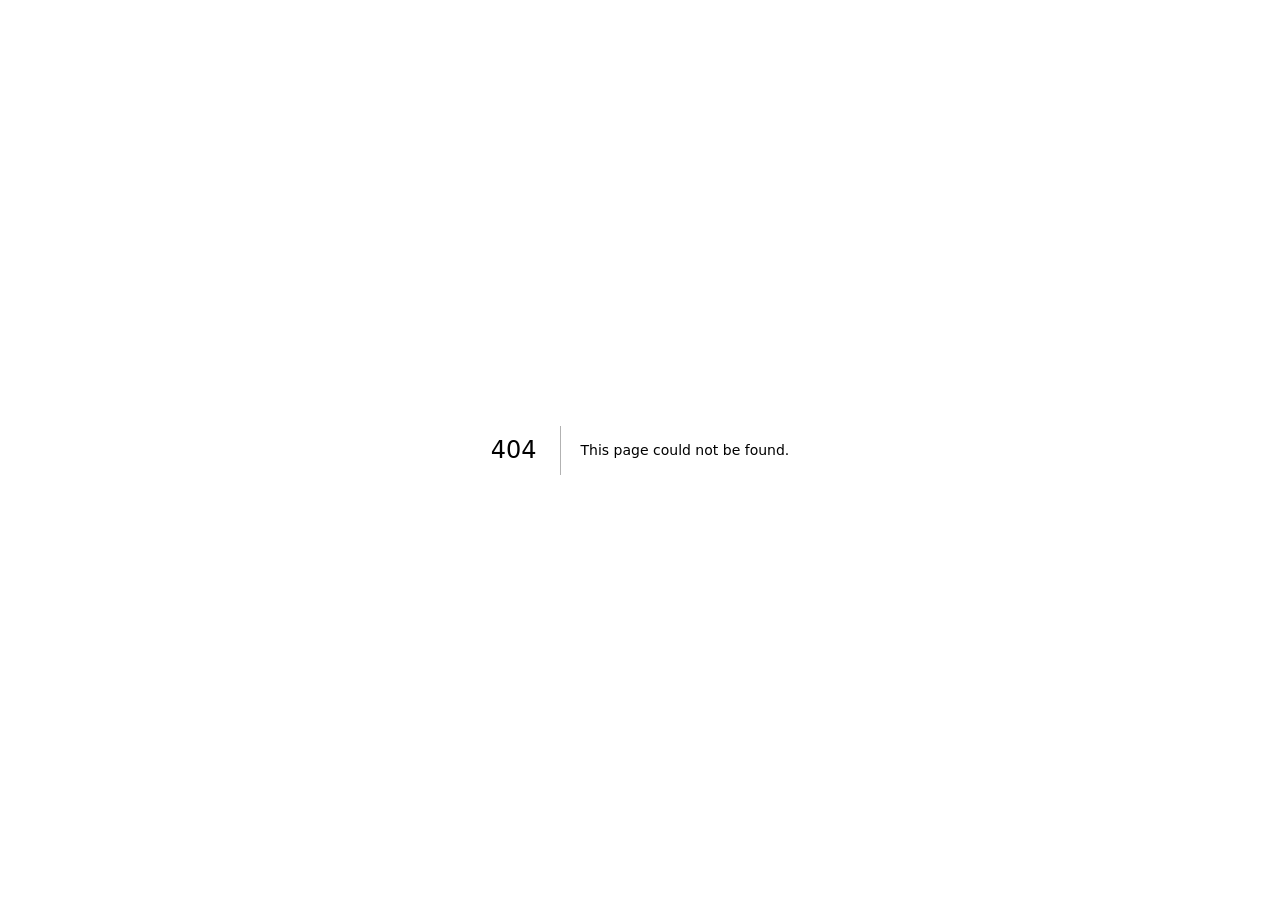
<file: 404/index.html>
<!DOCTYPE html><!--GAz_jao51YprwY8EEXogf--><html lang="en"><head><meta charSet="utf-8"/><meta name="viewport" content="width=device-width, initial-scale=1, maximum-scale=1, user-scalable=no"/><link rel="stylesheet" href="/_next/static/chunks/8bae6b836e038925.css" data-precedence="next"/><link rel="preload" as="script" fetchPriority="low" href="/_next/static/chunks/a55182594b77dccf.js"/><script src="/_next/static/chunks/882616e90db597a5.js" async=""></script><script src="/_next/static/chunks/3d3e58acc2c1941f.js" async=""></script><script src="/_next/static/chunks/turbopack-700cfe41bdfbadb9.js" async=""></script><script src="/_next/static/chunks/9498f1d510481483.js" async=""></script><meta name="robots" content="noindex"/><link rel="preconnect" href="https://fonts.googleapis.com"/><link rel="preconnect" href="https://fonts.gstatic.com" crossorigin="anonymous"/><title>404: This page could not be found.</title><title>SKMC X Cincinatte</title><meta name="description" content="Interactive health activation experience — SKMC X Cincinnati Children&#x27;s"/><meta name="robots" content="noindex, nofollow"/><link rel="icon" href="/favicon.ico?favicon.0b3bf435.ico" sizes="256x256" type="image/x-icon"/><link href="https://fonts.googleapis.com/css2?family=Inter:wght@300;400;500;600;700;800;900&amp;family=Rajdhani:wght@500;600;700&amp;display=swap" rel="stylesheet"/><script src="/_next/static/chunks/a6dad97d9634a72d.js" noModule=""></script></head><body><div hidden=""><!--$--><!--/$--></div><div style="font-family:system-ui,&quot;Segoe UI&quot;,Roboto,Helvetica,Arial,sans-serif,&quot;Apple Color Emoji&quot;,&quot;Segoe UI Emoji&quot;;height:100vh;text-align:center;display:flex;flex-direction:column;align-items:center;justify-content:center"><div><style>body{color:#000;background:#fff;margin:0}.next-error-h1{border-right:1px solid rgba(0,0,0,.3)}@media (prefers-color-scheme:dark){body{color:#fff;background:#000}.next-error-h1{border-right:1px solid rgba(255,255,255,.3)}}</style><h1 class="next-error-h1" style="display:inline-block;margin:0 20px 0 0;padding:0 23px 0 0;font-size:24px;font-weight:500;vertical-align:top;line-height:49px">404</h1><div style="display:inline-block"><h2 style="font-size:14px;font-weight:400;line-height:49px;margin:0">This page could not be found.</h2></div></div></div><!--$--><!--/$--><script src="/_next/static/chunks/a55182594b77dccf.js" id="_R_" async=""></script><script>(self.__next_f=self.__next_f||[]).push([0])</script><script>self.__next_f.push([1,"1:\"$Sreact.fragment\"\n2:I[93476,[\"/_next/static/chunks/9498f1d510481483.js\"],\"default\"]\n3:I[18525,[\"/_next/static/chunks/9498f1d510481483.js\"],\"default\"]\n4:I[90290,[\"/_next/static/chunks/9498f1d510481483.js\"],\"OutletBoundary\"]\n6:I[5616,[\"/_next/static/chunks/9498f1d510481483.js\"],\"AsyncMetadataOutlet\"]\n8:I[90290,[\"/_next/static/chunks/9498f1d510481483.js\"],\"ViewportBoundary\"]\na:I[90290,[\"/_next/static/chunks/9498f1d510481483.js\"],\"MetadataBoundary\"]\nb:\"$Sreact.suspense\"\nd:I[1216,[\"/_next/static/chunks/9498f1d510481483.js\"],\"default\"]\n:HL[\"/_next/static/chunks/8bae6b836e038925.css\",\"style\"]\n"])</script><script>self.__next_f.push([1,"0:{\"P\":null,\"b\":\"GAz_jao51YprwY8EEXogf\",\"p\":\"\",\"c\":[\"\",\"_not-found\",\"\"],\"i\":false,\"f\":[[[\"\",{\"children\":[\"/_not-found\",{\"children\":[\"__PAGE__\",{}]}]},\"$undefined\",\"$undefined\",true],[\"\",[\"$\",\"$1\",\"c\",{\"children\":[[[\"$\",\"link\",\"0\",{\"rel\":\"stylesheet\",\"href\":\"/_next/static/chunks/8bae6b836e038925.css\",\"precedence\":\"next\",\"crossOrigin\":\"$undefined\",\"nonce\":\"$undefined\"}]],[\"$\",\"html\",null,{\"lang\":\"en\",\"children\":[[\"$\",\"head\",null,{\"children\":[[\"$\",\"link\",null,{\"rel\":\"preconnect\",\"href\":\"https://fonts.googleapis.com\"}],[\"$\",\"link\",null,{\"rel\":\"preconnect\",\"href\":\"https://fonts.gstatic.com\",\"crossOrigin\":\"anonymous\"}],[\"$\",\"link\",null,{\"href\":\"https://fonts.googleapis.com/css2?family=Inter:wght@300;400;500;600;700;800;900\u0026family=Rajdhani:wght@500;600;700\u0026display=swap\",\"rel\":\"stylesheet\"}]]}],[\"$\",\"body\",null,{\"suppressHydrationWarning\":true,\"children\":[\"$\",\"$L2\",null,{\"parallelRouterKey\":\"children\",\"error\":\"$undefined\",\"errorStyles\":\"$undefined\",\"errorScripts\":\"$undefined\",\"template\":[\"$\",\"$L3\",null,{}],\"templateStyles\":\"$undefined\",\"templateScripts\":\"$undefined\",\"notFound\":[[[\"$\",\"title\",null,{\"children\":\"404: This page could not be found.\"}],[\"$\",\"div\",null,{\"style\":{\"fontFamily\":\"system-ui,\\\"Segoe UI\\\",Roboto,Helvetica,Arial,sans-serif,\\\"Apple Color Emoji\\\",\\\"Segoe UI Emoji\\\"\",\"height\":\"100vh\",\"textAlign\":\"center\",\"display\":\"flex\",\"flexDirection\":\"column\",\"alignItems\":\"center\",\"justifyContent\":\"center\"},\"children\":[\"$\",\"div\",null,{\"children\":[[\"$\",\"style\",null,{\"dangerouslySetInnerHTML\":{\"__html\":\"body{color:#000;background:#fff;margin:0}.next-error-h1{border-right:1px solid rgba(0,0,0,.3)}@media (prefers-color-scheme:dark){body{color:#fff;background:#000}.next-error-h1{border-right:1px solid rgba(255,255,255,.3)}}\"}}],[\"$\",\"h1\",null,{\"className\":\"next-error-h1\",\"style\":{\"display\":\"inline-block\",\"margin\":\"0 20px 0 0\",\"padding\":\"0 23px 0 0\",\"fontSize\":24,\"fontWeight\":500,\"verticalAlign\":\"top\",\"lineHeight\":\"49px\"},\"children\":404}],[\"$\",\"div\",null,{\"style\":{\"display\":\"inline-block\"},\"children\":[\"$\",\"h2\",null,{\"style\":{\"fontSize\":14,\"fontWeight\":400,\"lineHeight\":\"49px\",\"margin\":0},\"children\":\"This page could not be found.\"}]}]]}]}]],[]],\"forbidden\":\"$undefined\",\"unauthorized\":\"$undefined\"}]}]]}]]}],{\"children\":[\"/_not-found\",[\"$\",\"$1\",\"c\",{\"children\":[null,[\"$\",\"$L2\",null,{\"parallelRouterKey\":\"children\",\"error\":\"$undefined\",\"errorStyles\":\"$undefined\",\"errorScripts\":\"$undefined\",\"template\":[\"$\",\"$L3\",null,{}],\"templateStyles\":\"$undefined\",\"templateScripts\":\"$undefined\",\"notFound\":\"$undefined\",\"forbidden\":\"$undefined\",\"unauthorized\":\"$undefined\"}]]}],{\"children\":[\"__PAGE__\",[\"$\",\"$1\",\"c\",{\"children\":[[[\"$\",\"title\",null,{\"children\":\"404: This page could not be found.\"}],[\"$\",\"div\",null,{\"style\":\"$0:f:0:1:1:props:children:1:props:children:1:props:children:props:notFound:0:1:props:style\",\"children\":[\"$\",\"div\",null,{\"children\":[[\"$\",\"style\",null,{\"dangerouslySetInnerHTML\":{\"__html\":\"body{color:#000;background:#fff;margin:0}.next-error-h1{border-right:1px solid rgba(0,0,0,.3)}@media (prefers-color-scheme:dark){body{color:#fff;background:#000}.next-error-h1{border-right:1px solid rgba(255,255,255,.3)}}\"}}],[\"$\",\"h1\",null,{\"className\":\"next-error-h1\",\"style\":\"$0:f:0:1:1:props:children:1:props:children:1:props:children:props:notFound:0:1:props:children:props:children:1:props:style\",\"children\":404}],[\"$\",\"div\",null,{\"style\":\"$0:f:0:1:1:props:children:1:props:children:1:props:children:props:notFound:0:1:props:children:props:children:2:props:style\",\"children\":[\"$\",\"h2\",null,{\"style\":\"$0:f:0:1:1:props:children:1:props:children:1:props:children:props:notFound:0:1:props:children:props:children:2:props:children:props:style\",\"children\":\"This page could not be found.\"}]}]]}]}]],null,[\"$\",\"$L4\",null,{\"children\":[\"$L5\",[\"$\",\"$L6\",null,{\"promise\":\"$@7\"}]]}]]}],{},null,false]},null,false]},null,false],[\"$\",\"$1\",\"h\",{\"children\":[[\"$\",\"meta\",null,{\"name\":\"robots\",\"content\":\"noindex\"}],[[\"$\",\"$L8\",null,{\"children\":\"$L9\"}],null],[\"$\",\"$La\",null,{\"children\":[\"$\",\"div\",null,{\"hidden\":true,\"children\":[\"$\",\"$b\",null,{\"fallback\":null,\"children\":\"$Lc\"}]}]}]]}],false]],\"m\":\"$undefined\",\"G\":[\"$d\",\"$undefined\"],\"s\":false,\"S\":true}\n"])</script><script>self.__next_f.push([1,"9:[[\"$\",\"meta\",\"0\",{\"charSet\":\"utf-8\"}],[\"$\",\"meta\",\"1\",{\"name\":\"viewport\",\"content\":\"width=device-width, initial-scale=1, maximum-scale=1, user-scalable=no\"}]]\n5:null\n"])</script><script>self.__next_f.push([1,"e:I[96961,[\"/_next/static/chunks/9498f1d510481483.js\"],\"IconMark\"]\n7:{\"metadata\":[[\"$\",\"title\",\"0\",{\"children\":\"SKMC X Cincinatte\"}],[\"$\",\"meta\",\"1\",{\"name\":\"description\",\"content\":\"Interactive health activation experience — SKMC X Cincinnati Children's\"}],[\"$\",\"meta\",\"2\",{\"name\":\"robots\",\"content\":\"noindex, nofollow\"}],[\"$\",\"link\",\"3\",{\"rel\":\"icon\",\"href\":\"/favicon.ico?favicon.0b3bf435.ico\",\"sizes\":\"256x256\",\"type\":\"image/x-icon\"}],[\"$\",\"$Le\",\"4\",{}]],\"error\":null,\"digest\":\"$undefined\"}\n"])</script><script>self.__next_f.push([1,"c:\"$7:metadata\"\n"])</script></body></html>
</file>
<file: _next/static/chunks/8bae6b836e038925.css>
@layer properties{@supports (((-webkit-hyphens:none)) and (not (margin-trim:inline))) or ((-moz-orient:inline) and (not (color:rgb(from red r g b)))){*,:before,:after{--tw-rotate-x:initial;--tw-rotate-y:initial;--tw-rotate-z:initial;--tw-skew-x:initial;--tw-skew-y:initial;--tw-border-style:solid;--tw-font-weight:initial;--tw-shadow:0 0 transparent;--tw-shadow-color:initial;--tw-shadow-alpha:100%;--tw-inset-shadow:0 0 transparent;--tw-inset-shadow-color:initial;--tw-inset-shadow-alpha:100%;--tw-ring-color:initial;--tw-ring-shadow:0 0 transparent;--tw-inset-ring-color:initial;--tw-inset-ring-shadow:0 0 transparent;--tw-ring-inset:initial;--tw-ring-offset-width:0px;--tw-ring-offset-color:#fff;--tw-ring-offset-shadow:0 0 transparent;--tw-blur:initial;--tw-brightness:initial;--tw-contrast:initial;--tw-grayscale:initial;--tw-hue-rotate:initial;--tw-invert:initial;--tw-opacity:initial;--tw-saturate:initial;--tw-sepia:initial;--tw-drop-shadow:initial;--tw-drop-shadow-color:initial;--tw-drop-shadow-alpha:100%;--tw-drop-shadow-size:initial;--tw-ease:initial}::backdrop{--tw-rotate-x:initial;--tw-rotate-y:initial;--tw-rotate-z:initial;--tw-skew-x:initial;--tw-skew-y:initial;--tw-border-style:solid;--tw-font-weight:initial;--tw-shadow:0 0 transparent;--tw-shadow-color:initial;--tw-shadow-alpha:100%;--tw-inset-shadow:0 0 transparent;--tw-inset-shadow-color:initial;--tw-inset-shadow-alpha:100%;--tw-ring-color:initial;--tw-ring-shadow:0 0 transparent;--tw-inset-ring-color:initial;--tw-inset-ring-shadow:0 0 transparent;--tw-ring-inset:initial;--tw-ring-offset-width:0px;--tw-ring-offset-color:#fff;--tw-ring-offset-shadow:0 0 transparent;--tw-blur:initial;--tw-brightness:initial;--tw-contrast:initial;--tw-grayscale:initial;--tw-hue-rotate:initial;--tw-invert:initial;--tw-opacity:initial;--tw-saturate:initial;--tw-sepia:initial;--tw-drop-shadow:initial;--tw-drop-shadow-color:initial;--tw-drop-shadow-alpha:100%;--tw-drop-shadow-size:initial;--tw-ease:initial}}}@layer theme{:root,:host{--font-sans:ui-sans-serif,system-ui,sans-serif,"Apple Color Emoji","Segoe UI Emoji","Segoe UI Symbol","Noto Color Emoji";--font-mono:ui-monospace,SFMono-Regular,Menlo,Monaco,Consolas,"Liberation Mono","Courier New",monospace;--color-white:#fff;--spacing:.25rem;--font-weight-semibold:600;--radius-sm:.25rem;--radius-lg:.5rem;--radius-xl:.75rem;--radius-2xl:1rem;--radius-3xl:1.5rem;--ease-out:cubic-bezier(0,0,.2,1);--default-transition-duration:.15s;--default-transition-timing-function:cubic-bezier(.4,0,.2,1);--default-font-family:var(--font-sans);--default-mono-font-family:var(--font-mono)}}@layer base{*,:after,:before{box-sizing:border-box;border:0 solid;margin:0;padding:0}::backdrop{box-sizing:border-box;border:0 solid;margin:0;padding:0}::-webkit-file-upload-button{box-sizing:border-box;border:0 solid;margin:0;padding:0}::file-selector-button{box-sizing:border-box;border:0 solid;margin:0;padding:0}html,:host{-webkit-text-size-adjust:100%;-moz-tab-size:4;tab-size:4;line-height:1.5;font-family:var(--default-font-family,ui-sans-serif,system-ui,sans-serif,"Apple Color Emoji","Segoe UI Emoji","Segoe UI Symbol","Noto Color Emoji");font-feature-settings:var(--default-font-feature-settings,normal);font-variation-settings:var(--default-font-variation-settings,normal);-webkit-tap-highlight-color:transparent}hr{height:0;color:inherit;border-top-width:1px}abbr:where([title]){-webkit-text-decoration:underline dotted;text-decoration:underline dotted}h1,h2,h3,h4,h5,h6{font-size:inherit;font-weight:inherit}a{color:inherit;-webkit-text-decoration:inherit;-webkit-text-decoration:inherit;-webkit-text-decoration:inherit;-webkit-text-decoration:inherit;text-decoration:inherit}b,strong{font-weight:bolder}code,kbd,samp,pre{font-family:var(--default-mono-font-family,ui-monospace,SFMono-Regular,Menlo,Monaco,Consolas,"Liberation Mono","Courier New",monospace);font-feature-settings:var(--default-mono-font-feature-settings,normal);font-variation-settings:var(--default-mono-font-variation-settings,normal);font-size:1em}small{font-size:80%}sub,sup{vertical-align:baseline;font-size:75%;line-height:0;position:relative}sub{bottom:-.25em}sup{top:-.5em}table{text-indent:0;border-color:inherit;border-collapse:collapse}:-moz-focusring{outline:auto}progress{vertical-align:baseline}summary{display:list-item}ol,ul,menu{list-style:none}img,svg,video,canvas,audio,iframe,embed,object{vertical-align:middle;display:block}img,video{max-width:100%;height:auto}button,input,select,optgroup,textarea{font:inherit;font-feature-settings:inherit;font-variation-settings:inherit;letter-spacing:inherit;color:inherit;opacity:1;background-color:transparent;border-radius:0}::-webkit-file-upload-button{font:inherit;font-feature-settings:inherit;font-variation-settings:inherit;letter-spacing:inherit;color:inherit;opacity:1;background-color:transparent;border-radius:0}::file-selector-button{font:inherit;font-feature-settings:inherit;font-variation-settings:inherit;letter-spacing:inherit;color:inherit;opacity:1;background-color:transparent;border-radius:0}:where(select:-webkit-any([multiple],[size])) optgroup{font-weight:bolder}:where(select:-moz-any([multiple],[size])) optgroup{font-weight:bolder}:where(select:is([multiple],[size])) optgroup{font-weight:bolder}:where(select:-webkit-any([multiple],[size])) optgroup option:not(:-webkit-any(:lang(ae),:lang(ar),:lang(arc),:lang(bcc),:lang(bqi),:lang(ckb),:lang(dv),:lang(fa),:lang(glk),:lang(he),:lang(ku),:lang(mzn),:lang(nqo),:lang(pnb),:lang(ps),:lang(sd),:lang(ug),:lang(ur),:lang(yi))){padding-left:20px}:where(select:-moz-any([multiple],[size])) optgroup option:not(:-moz-any(:lang(ae),:lang(ar),:lang(arc),:lang(bcc),:lang(bqi),:lang(ckb),:lang(dv),:lang(fa),:lang(glk),:lang(he),:lang(ku),:lang(mzn),:lang(nqo),:lang(pnb),:lang(ps),:lang(sd),:lang(ug),:lang(ur),:lang(yi))){padding-left:20px}:where(select:is([multiple],[size])) optgroup option:not(:is(:lang(ae),:lang(ar),:lang(arc),:lang(bcc),:lang(bqi),:lang(ckb),:lang(dv),:lang(fa),:lang(glk),:lang(he),:lang(ku),:lang(mzn),:lang(nqo),:lang(pnb),:lang(ps),:lang(sd),:lang(ug),:lang(ur),:lang(yi))){padding-left:20px}:where(select:-webkit-any([multiple],[size])) optgroup option:-webkit-any(:lang(ae),:lang(ar),:lang(arc),:lang(bcc),:lang(bqi),:lang(ckb),:lang(dv),:lang(fa),:lang(glk),:lang(he),:lang(ku),:lang(mzn),:lang(nqo),:lang(pnb),:lang(ps),:lang(sd),:lang(ug),:lang(ur),:lang(yi)){padding-right:20px}:where(select:-moz-any([multiple],[size])) optgroup option:-moz-any(:lang(ae),:lang(ar),:lang(arc),:lang(bcc),:lang(bqi),:lang(ckb),:lang(dv),:lang(fa),:lang(glk),:lang(he),:lang(ku),:lang(mzn),:lang(nqo),:lang(pnb),:lang(ps),:lang(sd),:lang(ug),:lang(ur),:lang(yi)){padding-right:20px}:where(select:is([multiple],[size])) optgroup option:is(:lang(ae),:lang(ar),:lang(arc),:lang(bcc),:lang(bqi),:lang(ckb),:lang(dv),:lang(fa),:lang(glk),:lang(he),:lang(ku),:lang(mzn),:lang(nqo),:lang(pnb),:lang(ps),:lang(sd),:lang(ug),:lang(ur),:lang(yi)){padding-right:20px}:not(:-webkit-any(:lang(ae),:lang(ar),:lang(arc),:lang(bcc),:lang(bqi),:lang(ckb),:lang(dv),:lang(fa),:lang(glk),:lang(he),:lang(ku),:lang(mzn),:lang(nqo),:lang(pnb),:lang(ps),:lang(sd),:lang(ug),:lang(ur),:lang(yi)))::-webkit-file-upload-button{margin-right:4px}:not(:-moz-any(:lang(ae),:lang(ar),:lang(arc),:lang(bcc),:lang(bqi),:lang(ckb),:lang(dv),:lang(fa),:lang(glk),:lang(he),:lang(ku),:lang(mzn),:lang(nqo),:lang(pnb),:lang(ps),:lang(sd),:lang(ug),:lang(ur),:lang(yi)))::file-selector-button{margin-right:4px}:not(:is(:lang(ae),:lang(ar),:lang(arc),:lang(bcc),:lang(bqi),:lang(ckb),:lang(dv),:lang(fa),:lang(glk),:lang(he),:lang(ku),:lang(mzn),:lang(nqo),:lang(pnb),:lang(ps),:lang(sd),:lang(ug),:lang(ur),:lang(yi)))::file-selector-button{margin-right:4px}:-webkit-any(:lang(ae),:lang(ar),:lang(arc),:lang(bcc),:lang(bqi),:lang(ckb),:lang(dv),:lang(fa),:lang(glk),:lang(he),:lang(ku),:lang(mzn),:lang(nqo),:lang(pnb),:lang(ps),:lang(sd),:lang(ug),:lang(ur),:lang(yi))::-webkit-file-upload-button{margin-left:4px}:-moz-any(:lang(ae),:lang(ar),:lang(arc),:lang(bcc),:lang(bqi),:lang(ckb),:lang(dv),:lang(fa),:lang(glk),:lang(he),:lang(ku),:lang(mzn),:lang(nqo),:lang(pnb),:lang(ps),:lang(sd),:lang(ug),:lang(ur),:lang(yi))::file-selector-button{margin-left:4px}:is(:lang(ae),:lang(ar),:lang(arc),:lang(bcc),:lang(bqi),:lang(ckb),:lang(dv),:lang(fa),:lang(glk),:lang(he),:lang(ku),:lang(mzn),:lang(nqo),:lang(pnb),:lang(ps),:lang(sd),:lang(ug),:lang(ur),:lang(yi))::file-selector-button{margin-left:4px}::placeholder{opacity:1}@supports (not ((-webkit-appearance:-apple-pay-button))) or (contain-intrinsic-size:1px){::placeholder{color:currentColor}@supports (color:color-mix(in lab, red, red)){::placeholder{color:color-mix(in oklab,currentcolor 50%,transparent)}}}textarea{resize:vertical}::-webkit-search-decoration{-webkit-appearance:none}::-webkit-date-and-time-value{min-height:1lh;text-align:inherit}::-webkit-datetime-edit{display:inline-flex}::-webkit-datetime-edit-fields-wrapper{padding:0}::-webkit-datetime-edit{padding-top:0;padding-bottom:0}::-webkit-datetime-edit-year-field{padding-top:0;padding-bottom:0}::-webkit-datetime-edit-month-field{padding-top:0;padding-bottom:0}::-webkit-datetime-edit-day-field{padding-top:0;padding-bottom:0}::-webkit-datetime-edit-hour-field{padding-top:0;padding-bottom:0}::-webkit-datetime-edit-minute-field{padding-top:0;padding-bottom:0}::-webkit-datetime-edit-second-field{padding-top:0;padding-bottom:0}::-webkit-datetime-edit-millisecond-field{padding-top:0;padding-bottom:0}::-webkit-datetime-edit-meridiem-field{padding-top:0;padding-bottom:0}::-webkit-calendar-picker-indicator{line-height:1}:-moz-ui-invalid{box-shadow:none}button{-webkit-appearance:button;-moz-appearance:button;appearance:button}input:where([type=button],[type=reset],[type=submit]){-webkit-appearance:button;-moz-appearance:button;appearance:button}::-webkit-file-upload-button{-webkit-appearance:button;-moz-appearance:button;appearance:button}::file-selector-button{-webkit-appearance:button;-moz-appearance:button;appearance:button}::-webkit-inner-spin-button{height:auto}::-webkit-outer-spin-button{height:auto}[hidden]:where(:not([hidden=until-found])){display:none!important}}@layer components;@layer utilities{.pointer-events-auto{pointer-events:auto}.pointer-events-none{pointer-events:none}.invisible{visibility:hidden}.visible{visibility:visible}.absolute{position:absolute}.fixed{position:fixed}.relative{position:relative}.static{position:static}.inset-0{top:0;bottom:0;left:0;right:0}.top-0{top:0}.top-2{top:calc(var(--spacing)*2)}.right-4{right:calc(var(--spacing)*4)}.left-1\/2{left:50%}.left-4{left:calc(var(--spacing)*4)}.z-10{z-index:10}.z-20{z-index:20}.container{width:100%}@media (min-width:40rem){.container{max-width:40rem}}@media (min-width:48rem){.container{max-width:48rem}}@media (min-width:64rem){.container{max-width:64rem}}@media (min-width:80rem){.container{max-width:80rem}}@media (min-width:96rem){.container{max-width:96rem}}.mb-1{margin-bottom:var(--spacing)}.mb-5{margin-bottom:calc(var(--spacing)*5)}.mb-10{margin-bottom:calc(var(--spacing)*10)}.mb-12{margin-bottom:calc(var(--spacing)*12)}.block{display:block}.flex{display:flex}.grid{display:grid}.hidden{display:none}.table{display:table}.h-full{height:100%}.w-4\/5{width:80%}.w-full{width:100%}.flex-1{flex:1}.flex-shrink-0{flex-shrink:0}.grow{flex-grow:1}.transform{transform:var(--tw-rotate-x,)var(--tw-rotate-y,)var(--tw-rotate-z,)var(--tw-skew-x,)var(--tw-skew-y,)}.resize{resize:both}.grid-cols-2{grid-template-columns:repeat(2,minmax(0,1fr))}.flex-col{flex-direction:column}.items-baseline{align-items:baseline}.items-center{align-items:center}.justify-between{justify-content:space-between}.justify-center{justify-content:center}.gap-1\.5{gap:calc(var(--spacing)*1.5)}.gap-2{gap:calc(var(--spacing)*2)}.gap-2\.5{gap:calc(var(--spacing)*2.5)}.gap-3{gap:calc(var(--spacing)*3)}.gap-4{gap:calc(var(--spacing)*4)}.gap-5{gap:calc(var(--spacing)*5)}.gap-7{gap:calc(var(--spacing)*7)}.gap-8{gap:calc(var(--spacing)*8)}.gap-10{gap:calc(var(--spacing)*10)}.gap-12{gap:calc(var(--spacing)*12)}.overflow-hidden{overflow:hidden}.overflow-x-auto{overflow-x:auto}.overflow-y-auto{overflow-y:auto}.rounded-2xl{border-radius:var(--radius-2xl)}.rounded-3xl{border-radius:var(--radius-3xl)}.rounded-\[38px\]{border-radius:38px}.rounded-\[40px\]{border-radius:40px}.rounded-full{border-radius:3.40282e38px}.rounded-lg{border-radius:var(--radius-lg)}.rounded-sm{border-radius:var(--radius-sm)}.rounded-xl{border-radius:var(--radius-xl)}.border{border-style:var(--tw-border-style);border-width:1px}.border-4{border-style:var(--tw-border-style);border-width:4px}.border-white{border-color:var(--color-white)}.p-10{padding:calc(var(--spacing)*10)}.p-\[3px\]{padding:3px}.px-2{padding-inline:calc(var(--spacing)*2)}.px-3{padding-inline:calc(var(--spacing)*3)}.px-4{padding-inline:calc(var(--spacing)*4)}.px-5{padding-inline:calc(var(--spacing)*5)}.px-6{padding-inline:calc(var(--spacing)*6)}.px-7{padding-inline:calc(var(--spacing)*7)}.px-8{padding-inline:calc(var(--spacing)*8)}.px-10{padding-inline:calc(var(--spacing)*10)}.px-16{padding-inline:calc(var(--spacing)*16)}.py-1{padding-block:var(--spacing)}.py-1\.5{padding-block:calc(var(--spacing)*1.5)}.py-2\.5{padding-block:calc(var(--spacing)*2.5)}.py-3{padding-block:calc(var(--spacing)*3)}.py-4{padding-block:calc(var(--spacing)*4)}.py-6{padding-block:calc(var(--spacing)*6)}.py-8{padding-block:calc(var(--spacing)*8)}.py-10{padding-block:calc(var(--spacing)*10)}.py-12{padding-block:calc(var(--spacing)*12)}.pt-3{padding-top:calc(var(--spacing)*3)}.pt-10{padding-top:calc(var(--spacing)*10)}.pt-12{padding-top:calc(var(--spacing)*12)}.pb-8{padding-bottom:calc(var(--spacing)*8)}.pb-10{padding-bottom:calc(var(--spacing)*10)}.text-center{text-align:center}.text-left{text-align:left}.font-semibold{--tw-font-weight:var(--font-weight-semibold);font-weight:var(--font-weight-semibold)}.text-white{color:var(--color-white)}.uppercase{text-transform:uppercase}.shadow{--tw-shadow:0 1px 3px 0 var(--tw-shadow-color,rgba(0,0,0,.1)),0 1px 2px -1px var(--tw-shadow-color,rgba(0,0,0,.1));box-shadow:var(--tw-inset-shadow),var(--tw-inset-ring-shadow),var(--tw-ring-offset-shadow),var(--tw-ring-shadow),var(--tw-shadow)}.ring{--tw-ring-shadow:var(--tw-ring-inset,)0 0 0 calc(1px + var(--tw-ring-offset-width))var(--tw-ring-color,currentcolor);box-shadow:var(--tw-inset-shadow),var(--tw-inset-ring-shadow),var(--tw-ring-offset-shadow),var(--tw-ring-shadow),var(--tw-shadow)}.blur{--tw-blur:blur(8px);filter:var(--tw-blur,)var(--tw-brightness,)var(--tw-contrast,)var(--tw-grayscale,)var(--tw-hue-rotate,)var(--tw-invert,)var(--tw-saturate,)var(--tw-sepia,)var(--tw-drop-shadow,)}.filter{filter:var(--tw-blur,)var(--tw-brightness,)var(--tw-contrast,)var(--tw-grayscale,)var(--tw-hue-rotate,)var(--tw-invert,)var(--tw-saturate,)var(--tw-sepia,)var(--tw-drop-shadow,)}.transition{transition-property:color,background-color,border-color,outline-color,-webkit-text-decoration-color,text-decoration-color,fill,stroke,--tw-gradient-from,--tw-gradient-via,--tw-gradient-to,opacity,box-shadow,transform,translate,scale,rotate,filter,-webkit-backdrop-filter,backdrop-filter,display,content-visibility,overlay,pointer-events;transition-timing-function:var(--tw-ease,var(--default-transition-timing-function));transition-duration:var(--tw-duration,var(--default-transition-duration))}.ease-out{--tw-ease:var(--ease-out);transition-timing-function:var(--ease-out)}}:root{--skmc-blue:#238dc1;--skmc-purple:#9e7db8;--skmc-deep-blue:#18518f;--skmc-teal:#008580;--skmc-aqua:#42b7bd;--bg-primary:#f8fafc;--text-primary:#1e293b;--seg-we-ask:#1e88e5;--seg-you-ask:#00acc1;--seg-selfie:#8e24aa;--seg-giveaway:#e91e63;--seg-health-tip:#43a047;--seg-survey:#f57c00}*{box-sizing:border-box;margin:0;padding:0}html,body{background:var(--bg-primary);max-width:100vw;color:var(--text-primary);-webkit-font-smoothing:antialiased;-moz-osx-font-smoothing:grayscale;font-family:Inter,-apple-system,BlinkMacSystemFont,sans-serif;overflow-x:hidden}*{-webkit-tap-highlight-color:transparent;-webkit-touch-callout:none;-webkit-user-select:none;-moz-user-select:none;user-select:none}::-webkit-scrollbar{width:4px}::-webkit-scrollbar-track{background:0 0}::-webkit-scrollbar-thumb{background:rgba(35,141,193,.3);border-radius:2px}@keyframes screenFadeIn{0%{opacity:0;transform:translateY(12px)}to{opacity:1;transform:translateY(0)}}.screen-fade{animation:.3s ease-out forwards screenFadeIn}@keyframes pulseDot{0%,to{opacity:1;transform:scale(1)}50%{opacity:.3;transform:scale(1.4)}}.pulse-dot{animation:1.8s ease-in-out infinite pulseDot}@keyframes floatY{0%,to{transform:translateY(0)}50%{transform:translateY(-10px)}}.float-anim{animation:3.5s ease-in-out infinite floatY}@keyframes spinSlow{0%{transform:rotate(0)}to{transform:rotate(360deg)}}.spin-slow{animation:12s linear infinite spinSlow}@keyframes blinkDot{0%,to{opacity:.5}50%{opacity:1}}.blink-dot{animation:2s ease-in-out infinite blinkDot}@keyframes confettiFall{0%{opacity:.7;transform:translateY(0)rotate(0)}to{opacity:0;transform:translateY(115vh)rotate(720deg)}}.confetti-fall{animation:linear infinite confettiFall}.glass{-webkit-backdrop-filter:blur(20px);background:rgba(255,255,255,.12);border:1px solid rgba(255,255,255,.2)}.glass-strong{-webkit-backdrop-filter:blur(40px);background:rgba(255,255,255,.18);border:1px solid rgba(255,255,255,.3)}.glass-dark{-webkit-backdrop-filter:blur(30px);background:rgba(24,81,143,.15);border:1px solid rgba(35,141,193,.25)}.glow-blue{box-shadow:0 0 40px rgba(35,141,193,.4),0 0 80px rgba(35,141,193,.2)}.glow-purple{box-shadow:0 0 40px rgba(158,125,184,.4),0 0 80px rgba(158,125,184,.2)}.glow-teal{box-shadow:0 0 40px rgba(0,133,128,.4),0 0 80px rgba(0,133,128,.2)}.text-gradient-primary{-webkit-text-fill-color:transparent;background:linear-gradient(135deg,#238dc1 0%,#9e7db8 100%);-webkit-background-clip:text;background-clip:text}.text-gradient-bright{-webkit-text-fill-color:transparent;background:linear-gradient(135deg,#42b7bd 0%,#238dc1 50%,#9e7db8 100%);-webkit-background-clip:text;background-clip:text}@keyframes pulse-glow{0%,to{box-shadow:0 0 30px rgba(35,141,193,.4),0 0 60px rgba(35,141,193,.2),0 0 100px rgba(35,141,193,.1)}50%{box-shadow:0 0 50px rgba(35,141,193,.6),0 0 100px rgba(35,141,193,.35),0 0 150px rgba(158,125,184,.2)}}@keyframes float{0%,to{transform:translateY(0)}50%{transform:translateY(-10px)}}@keyframes shimmer{0%{background-position:-200%}to{background-position:200%}}@keyframes spin-idle{0%{transform:rotate(0)}to{transform:rotate(360deg)}}@keyframes particle-float{0%{opacity:.6;transform:translateY(0)translate(0)scale(1)}33%{opacity:.9;transform:translateY(-30px)translate(15px)scale(1.1)}66%{opacity:.7;transform:translateY(-20px)translate(-10px)scale(.9)}to{opacity:.6;transform:translateY(0)translate(0)scale(1)}}@keyframes ripple{0%{opacity:1;transform:scale(.8)}to{opacity:0;transform:scale(2)}}@keyframes scanline{0%{top:-100%}to{top:100%}}.animate-pulse-glow{animation:3s ease-in-out infinite pulse-glow}.animate-float{animation:4s ease-in-out infinite float}.animate-shimmer{background:linear-gradient(90deg,transparent,rgba(255,255,255,.3),transparent) 0 0/200%;animation:3s linear infinite shimmer}.kiosk-mode{cursor:none}.touch-feedback{transition:transform .1s,opacity .1s}.touch-feedback:active{opacity:.9;transform:scale(.97)}.btn-premium{color:#fff;background:linear-gradient(135deg,#238dc1 0%,#18518f 50%,#9e7db8 100%);border:1px solid rgba(255,255,255,.25);transition:all .2s;box-shadow:0 4px 15px rgba(35,141,193,.4),inset 0 1px rgba(255,255,255,.2),inset 0 -1px rgba(0,0,0,.15)}.btn-premium:hover{transform:translateY(-2px);box-shadow:0 8px 30px rgba(35,141,193,.5),inset 0 1px rgba(255,255,255,.3)}.btn-premium:active{transform:translateY(0)scale(.98)}.wheel-glow{filter:drop-shadow(0 0 20px rgba(35,141,193,.4))drop-shadow(0 0 60px rgba(158,125,184,.25))}.segment-winner{filter:brightness(1.2)saturate(1.3)}.admin-hidden{display:none}.skeleton{background:linear-gradient(90deg,rgba(255,255,255,.1) 25%,rgba(255,255,255,.3) 50%,rgba(255,255,255,.1) 75%) 0 0/200% 100%;animation:1.5s infinite shimmer}.kiosk-container{transform-origin:0 0;width:2160px;height:3840px;position:relative;overflow:hidden}.particle{pointer-events:none;border-radius:50%;animation:ease-in-out infinite particle-float;position:absolute}.screen-bg-default{background:linear-gradient(160deg,#f0f6fb 0%,#ebf4fa 40%,#eef0fb 100%)}.screen-bg-blue{background:linear-gradient(160deg,#eaf4fb 0%,#dcf0fb 50%,#ebf0f8 100%)}.screen-bg-purple{background:linear-gradient(160deg,#f4eef8 0%,#ede4f4 50%,#f0ebf8 100%)}.screen-bg-teal{background:linear-gradient(160deg,#e6f6f5 0%,#d5eeed 50%,#eaf4f4 100%)}.screen-bg-dark{background:linear-gradient(160deg,#0d1b2e 0%,#12253f 50%,#0f1f38 100%)}.btn-p1{color:#fff;letter-spacing:.06em;text-transform:uppercase;cursor:pointer;background:linear-gradient(135deg,#238dc1 0%,#18518f 55%,#9e7db8 100%);border:1px solid rgba(255,255,255,.28);border-radius:24px;font-weight:700;transition:all .18s cubic-bezier(.34,1.56,.64,1);position:relative;overflow:hidden;box-shadow:0 0 0 1px rgba(35,141,193,.2),0 8px 32px rgba(35,141,193,.45),0 2px 8px rgba(0,0,0,.18),inset 0 1px rgba(255,255,255,.25),inset 0 -1px rgba(0,0,0,.12)}.btn-p1:after{content:"";border-radius:inherit;pointer-events:none;background:linear-gradient(135deg,rgba(255,255,255,.15) 0%,transparent 60%);position:absolute;top:0;bottom:0;left:0;right:0}.btn-p1:active{transform:scale(.97)translateY(1px);box-shadow:0 0 0 1px rgba(35,141,193,.15),0 4px 16px rgba(35,141,193,.3),inset 0 1px rgba(255,255,255,.15)}.btn-ripple{pointer-events:none;background:rgba(255,255,255,.35);border-radius:50%;animation:.55s ease-out forwards btn-ripple-anim;position:absolute;transform:scale(0)}@keyframes btn-ripple-anim{to{opacity:0;transform:scale(4)}}.btn-p2{-webkit-backdrop-filter:blur(24px);color:#1e293b;letter-spacing:.04em;cursor:pointer;background:rgba(255,255,255,.18);border:1.5px solid rgba(255,255,255,.45);border-radius:20px;font-weight:600;transition:all .18s;position:relative;box-shadow:0 4px 20px rgba(35,141,193,.12),inset 0 1px rgba(255,255,255,.5)}.btn-p2:active{background:rgba(255,255,255,.25);transform:scale(.97)}.btn-p3{color:#64748b;letter-spacing:.04em;text-underline-offset:4px;cursor:pointer;background:0 0;border:none;font-weight:500;-webkit-text-decoration:underline rgba(100,116,139,.35);text-decoration:underline rgba(100,116,139,.35);transition:color .15s,-webkit-text-decoration-color .15s,text-decoration-color .15s}.btn-p3:active{color:#238dc1;-webkit-text-decoration-color:rgba(35,141,193,.5);text-decoration-color:rgba(35,141,193,.5)}.answer-card{-webkit-backdrop-filter:blur(30px);cursor:pointer;background:rgba(255,255,255,.65);border:2px solid rgba(255,255,255,.8);border-radius:28px;transition:all .2s cubic-bezier(.34,1.56,.64,1);position:relative;overflow:hidden;box-shadow:0 4px 24px rgba(35,141,193,.08),inset 0 1px rgba(255,255,255,.9)}.answer-card:before{content:"";border-radius:inherit;pointer-events:none;background:linear-gradient(135deg,rgba(255,255,255,.4) 0%,transparent 60%);position:absolute;top:0;bottom:0;left:0;right:0}.answer-card:active{transform:scale(.97)}.answer-card.selected{background:rgba(35,141,193,.1);border-color:rgba(35,141,193,.7);box-shadow:0 0 0 3px rgba(35,141,193,.2),0 8px 40px rgba(35,141,193,.25),inset 0 1px rgba(255,255,255,.6)}.answer-card.correct{background:rgba(0,133,128,.12);border-color:rgba(0,133,128,.7);box-shadow:0 0 0 3px rgba(0,133,128,.25),0 8px 40px rgba(0,133,128,.3)}.answer-card.wrong{background:rgba(239,68,68,.08);border-color:rgba(239,68,68,.5)}.glass-card{-webkit-backdrop-filter:blur(40px);background:rgba(255,255,255,.72);border:1.5px solid rgba(255,255,255,.9);border-radius:36px;box-shadow:0 20px 80px rgba(35,141,193,.1),0 4px 16px rgba(0,0,0,.06),inset 0 1px rgba(255,255,255,.95)}@keyframes ring-countdown{0%{stroke-dashoffset:0}to{stroke-dashoffset:var(--ring-total)}}.ring-track{fill:none;stroke:rgba(255,255,255,.15);stroke-linecap:round}.ring-progress{fill:none;stroke-linecap:round;transition:stroke-dashoffset .25s linear}@keyframes segment-glow-pulse{0%,to{opacity:.55}50%{opacity:.85}}.segment-glow-bg{animation:2.4s ease-in-out infinite segment-glow-pulse}@keyframes badge-pop{0%{opacity:0;transform:scale(0)rotate(-15deg)}60%{opacity:1;transform:scale(1.12)rotate(4deg)}80%{transform:scale(.95)rotate(-2deg)}to{opacity:1;transform:scale(1)rotate(0)}}.badge-pop{animation:.7s cubic-bezier(.34,1.56,.64,1) forwards badge-pop}@keyframes particle-burst{0%{opacity:1;transform:translate(0)scale(1)}to{transform:translate(var(--px),var(--py))scale(0);opacity:0}}.particle-burst{animation:.9s ease-out forwards particle-burst}@keyframes camera-border-spin{0%{transform:rotate(0)}to{transform:rotate(360deg)}}@keyframes camera-pulse{0%,to{opacity:.6;transform:scale(1)}50%{opacity:1;transform:scale(1.015)}}.camera-border-ring{animation:8s linear infinite camera-border-spin}.camera-frame-pulse{animation:2s ease-in-out infinite camera-pulse}@keyframes prize-slide-in{0%{opacity:0;transform:translateY(80px)scale(.9)}to{opacity:1;transform:translateY(0)scale(1)}}.prize-slide-in{animation:.65s cubic-bezier(.34,1.56,.64,1) forwards prize-slide-in}@keyframes tip-reveal{0%{opacity:0;transform:translateY(40px)scale(.95)}to{opacity:1;transform:translateY(0)scale(1)}}.tip-reveal{animation:.55s cubic-bezier(.34,1.56,.64,1) forwards tip-reveal}.divider-gradient{background:linear-gradient(90deg,transparent,rgba(35,141,193,.35),transparent);height:1px}@keyframes screen-enter{0%{opacity:0;filter:blur(4px);transform:scale(.96)translateY(20px)}to{opacity:1;filter:blur();transform:scale(1)translateY(0)}}.screen-enter{animation:.5s cubic-bezier(.34,1.2,.64,1) forwards screen-enter}@keyframes scan{0%{top:-10%}to{top:110%}}.scan-line{pointer-events:none;background:linear-gradient(90deg,transparent,rgba(66,183,189,.7),transparent);height:2px;animation:3s ease-in-out infinite scan;position:absolute;left:0;right:0}@keyframes count-pop{0%{opacity:0;transform:scale(1.6)}40%{opacity:1;transform:scale(.95)}to{opacity:1;transform:scale(1)}}.count-pop{animation:.4s cubic-bezier(.34,1.56,.64,1) forwards count-pop}@keyframes confetti-fall{0%{opacity:1;transform:translateY(-20px)rotate(0)}to{opacity:0;transform:translateY(120vh)rotate(720deg)}}.confetti-piece{pointer-events:none;animation:linear forwards confetti-fall;position:absolute}.topic-card{-webkit-backdrop-filter:blur(28px);cursor:pointer;background:rgba(255,255,255,.65);border:1.5px solid rgba(255,255,255,.85);border-radius:24px;transition:all .22s cubic-bezier(.34,1.3,.64,1);position:relative;box-shadow:0 4px 20px rgba(35,141,193,.07),inset 0 1px rgba(255,255,255,.9)}.topic-card:active{background:rgba(35,141,193,.08);border-color:rgba(35,141,193,.5);transform:scale(.97);box-shadow:0 0 0 3px rgba(35,141,193,.2),0 8px 30px rgba(35,141,193,.2)}.topic-card.selected{background:rgba(35,141,193,.1);border-color:rgba(35,141,193,.65);box-shadow:0 0 0 3px rgba(35,141,193,.18),0 8px 32px rgba(35,141,193,.22)}@keyframes wave-bar{0%,to{transform:scaleY(.3)}50%{transform:scaleY(1)}}.wave-bar{transform-origin:bottom;border-radius:2px;width:4px;animation:ease-in-out infinite wave-bar}@keyframes glow-ring-expand{0%{opacity:.8;transform:scale(.6)}to{opacity:0;transform:scale(2.2)}}.glow-ring{pointer-events:none;border-radius:50%;animation:2s ease-out infinite glow-ring-expand;position:absolute}@keyframes return-bar{0%{width:100%}to{width:0%}}.return-bar{animation:linear forwards return-bar}.header-pill{-webkit-backdrop-filter:blur(20px);background:rgba(255,255,255,.6);border:1px solid rgba(255,255,255,.85);border-radius:100px;align-items:center;gap:18px;padding:16px 36px;display:inline-flex;box-shadow:0 2px 12px rgba(35,141,193,.08)}.header-pill .pill-icon{flex-shrink:0;justify-content:center;align-items:center;font-size:36px;line-height:1;display:flex}.header-pill .pill-text{flex-direction:column;justify-content:center;gap:3px;display:flex}.header-pill .pill-title{color:#1e293b;letter-spacing:.05em;font-size:28px;font-weight:800;line-height:1.1}.header-pill .pill-sub{color:#64748b;letter-spacing:.08em;font-size:17px;line-height:1.2}@keyframes correct-flash{0%{background:rgba(0,133,128,0)}30%{background:rgba(0,133,128,.18)}to{background:rgba(0,133,128,.12)}}.correct-flash{animation:.5s ease-out forwards correct-flash}.screen-blur-overlay{-webkit-backdrop-filter:blur(8px);pointer-events:none;background:rgba(15,25,45,.4);position:absolute;top:0;bottom:0;left:0;right:0}@property --tw-rotate-x{syntax:"*";inherits:false}@property --tw-rotate-y{syntax:"*";inherits:false}@property --tw-rotate-z{syntax:"*";inherits:false}@property --tw-skew-x{syntax:"*";inherits:false}@property --tw-skew-y{syntax:"*";inherits:false}@property --tw-border-style{syntax:"*";inherits:false;initial-value:solid}@property --tw-font-weight{syntax:"*";inherits:false}@property --tw-shadow{syntax:"*";inherits:false;initial-value:0 0 transparent}@property --tw-shadow-color{syntax:"*";inherits:false}@property --tw-shadow-alpha{syntax:"<percentage>";inherits:false;initial-value:100%}@property --tw-inset-shadow{syntax:"*";inherits:false;initial-value:0 0 transparent}@property --tw-inset-shadow-color{syntax:"*";inherits:false}@property --tw-inset-shadow-alpha{syntax:"<percentage>";inherits:false;initial-value:100%}@property --tw-ring-color{syntax:"*";inherits:false}@property --tw-ring-shadow{syntax:"*";inherits:false;initial-value:0 0 transparent}@property --tw-inset-ring-color{syntax:"*";inherits:false}@property --tw-inset-ring-shadow{syntax:"*";inherits:false;initial-value:0 0 transparent}@property --tw-ring-inset{syntax:"*";inherits:false}@property --tw-ring-offset-width{syntax:"<length>";inherits:false;initial-value:0}@property --tw-ring-offset-color{syntax:"*";inherits:false;initial-value:#fff}@property --tw-ring-offset-shadow{syntax:"*";inherits:false;initial-value:0 0 transparent}@property --tw-blur{syntax:"*";inherits:false}@property --tw-brightness{syntax:"*";inherits:false}@property --tw-contrast{syntax:"*";inherits:false}@property --tw-grayscale{syntax:"*";inherits:false}@property --tw-hue-rotate{syntax:"*";inherits:false}@property --tw-invert{syntax:"*";inherits:false}@property --tw-opacity{syntax:"*";inherits:false}@property --tw-saturate{syntax:"*";inherits:false}@property --tw-sepia{syntax:"*";inherits:false}@property --tw-drop-shadow{syntax:"*";inherits:false}@property --tw-drop-shadow-color{syntax:"*";inherits:false}@property --tw-drop-shadow-alpha{syntax:"<percentage>";inherits:false;initial-value:100%}@property --tw-drop-shadow-size{syntax:"*";inherits:false}@property --tw-ease{syntax:"*";inherits:false}
</file>
